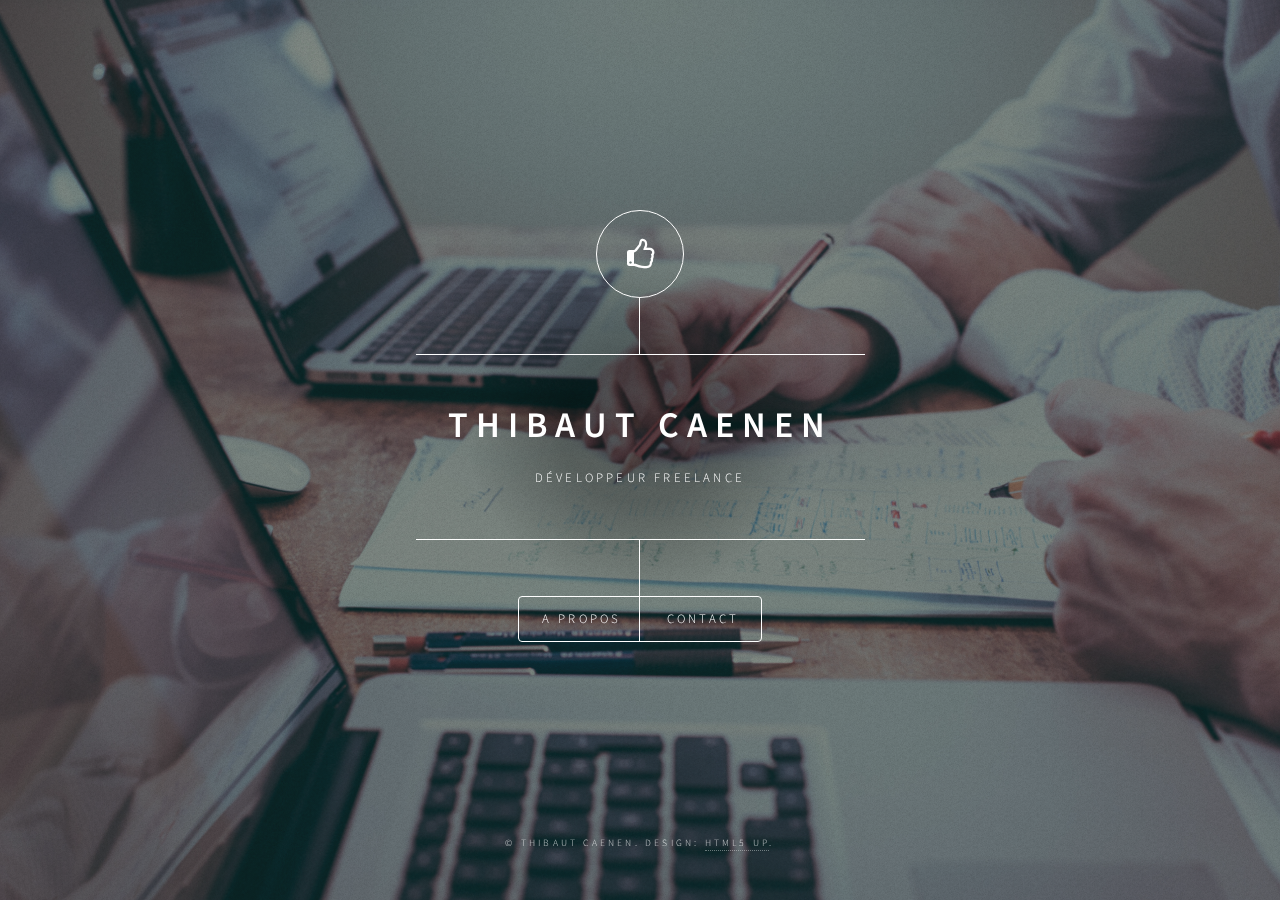
<file: index.html>
<!DOCTYPE HTML>
<html>
	<head>
		<title>Thibaut Caenen d&eacute;veloppeur flux</title>
		<meta charset="utf-8" />
		<meta name="viewport" content="width=device-width, initial-scale=1, user-scalable=no" />
		<meta name="description" content="Site web de Thibaut Caenen, d&eacute;veloppeur freelance PL/SQL, shell et flux ODI et Stambia, sp&eacute;cialis&eacute; base de donn&eacute;es Oracle et environnement Unix/Linux." />
		<meta name="keywords" content="Caenen, d&eacute;veloppeur, freelance, ODI, Stambia, Oracle, PLSQL, SQL, PL/SQL, Shell, Linux, Unix, ETL, Sunopsis, Talend" />
		<link rel="stylesheet" href="assets/css/main.css" />
		<!--[if lte IE 9]><link rel="stylesheet" href="assets/css/ie9.css" /><![endif]-->
		<noscript><link rel="stylesheet" href="assets/css/noscript.css" /></noscript>
	</head>
	<body>

		<!-- Wrapper -->
			<div id="wrapper">

				<!-- Header -->
					<header id="header">
						<div class="logo">
							<span class="icon fa-thumbs-o-up"></span>
						</div>
						<div class="content">
							<div class="inner">
								<h1>Thibaut Caenen</h1>
								<p>D&eacute;veloppeur freelance</p>
							</div>
						</div>
						<nav>
							<ul>
								<li><a href="#apropos">A propos</a></li>
								<li><a href="#contact">Contact</a></li>
							</ul>
						</nav>
					</header>

					<div id="main">

						<!-- A propos -->
							<article id="apropos">
								<h2 class="major">A propos</h2>
								<ul class="actions">
									<li><a href="CV/CV_Thibaut_CAENEN.pdf" class="button icon fa-download">CV.PDF</a></li>
								</ul>
								<p>D&eacute;veloppeur tr&egrave;s orient&eacute; base de donn&eacute;es et en particulier Oracle, je suis &agrave; l'aise sur les environnements UNIX/LINUX. Je suis sp&eacute;cialis&eacute; sur l'int&eacute;gration des donn&eacute;es : de leur r&eacute;cup&eacute;ration au chargement brut de diverses sources (fichiers plats, web services, ...) en passant par la qualit&eacute; de donn&eacute;es, l'aggrégation, la restitution, l'exposition. De l'origine des donn&eacute;es jusqu'au d&eacute;cisionnel. Je monte rapidement en comp&eacute;tence sur les technologies utilis&eacute;es par mes clients, j'ai une grande autonomie un tr&egrave;s bon relationnel et je fais preuve d'une bonne souplesse quand c'est n&eacute;cessaire !<br />
								Travailler dans un contexte international en anglais &agrave; l'&eacute;crit et &agrave; l'oral ne me pose pas de probl&egrave;me, bien au contraire.</p>
								<h3 class="major">Comp&eacute;tences techniques principales</h3>
								<ul>
								<li><span class="icon fa-database"></span>&nbsp;<b>Base de donn&eacute;es :</b> MySQL, PostGreSQL, ORACLE</li>
								<li><span class="icon fa-terminal"></span>&nbsp;<b>Langages : </b>SQL, PL/SQL, Shell Unix</li>
								<li><span class="icon fa-exchange"></span>&nbsp;<b>Flux : </b>AbInitio, ODI, Stambia</li>
								<li><span class="icon fa-line-chart"></span>&nbsp;<b>D&eacute;cisionnel : </b>Business Objects (Deski, Webi, Universe Designer)</li>
								<li><span class="icon fa-code"></span>&nbsp;<b>Web : </b>HTML, CSS, javascript (jQuery), PHP (vanilla)</li>
								</ul>
							</article>

						<!-- Contact -->
							<article id="contact">
								<h2 class="major">Contact</h2>
								<form id="contact-form" action="https://formspree.io/tcaenen@gmail.com" method="POST">
									<div class="field half first">
										<label for="name">Nom</label>
										<input type="text" name="name" id="name" />
									</div>
									<div class="field half">
										<label for="email">Email</label>
										<input type="text" name="_replyto" id="email" />
									</div>
									<div class="field">
										<label for="message">Message</label>
										<textarea name="message" id="message" rows="4"></textarea>
									</div>
									<ul class="actions">
										<input type="hidden" name="_subject" value="Contact" />
										<input type="hidden" name="_language" value="fr" />
										<li><input type="submit" value="Envoyer" class="special" /></li>
										<li><input type="reset" value="RAZ" /></li>
									</ul>
								</form>
							</article>

					</div>

				<!-- Footer -->
					<footer id="footer">
						<p class="copyright">&copy; Thibaut Caenen. Design: <a href="https://html5up.net">HTML5 UP</a>.</p>
					</footer>

			</div>

		<!-- BG -->
			<div id="bg"></div>

		<!-- Scripts -->
			<script src="assets/js/jquery.min.js"></script>
			<script src="assets/js/skel.min.js"></script>
			<script src="assets/js/util.js"></script>
			<script src="assets/js/main.js"></script>
			<script src="assets/js/formspree.js"></script>

	</body>
</html>
</file>
<file: assets/css/ie9.css>
/*
	Dimension by HTML5 UP
	html5up.net | @ajlkn
	Free for personal and commercial use under the CCA 3.0 license (html5up.net/license)
*/

/* BG */

	#bg:before {
		background: rgba(19, 21, 25, 0.5);
	}

/* Header */

	#header .logo {
		margin: 0 auto;
	}

	#header .content {
		display: inline-block;
	}

	#header nav ul {
		display: inline-block;
	}

		#header nav ul li {
			display: inline-block;
		}

/* Main */

	#main article {
		margin: 0 auto;
	}
</file>
<file: assets/css/noscript.css>
/*
	Dimension by HTML5 UP
	html5up.net | @ajlkn
	Free for personal and commercial use under the CCA 3.0 license (html5up.net/license)
*/

/* Main */

	#main article {
		opacity: 1;
		margin: 4rem 0 0 0;
	}
</file>
<file: assets/css/main.css>
@import url(font-awesome.min.css);
@import url("https://fonts.googleapis.com/css?family=Source+Sans+Pro:300italic,600italic,300,600");

/*
	Dimension by HTML5 UP
	html5up.net | @ajlkn
	Free for personal and commercial use under the CCA 3.0 license (html5up.net/license)
*/

/* Reset */

	html, body, div, span, applet, object, iframe, h1, h2, h3, h4, h5, h6, p, blockquote, pre, a, abbr, acronym, address, big, cite, code, del, dfn, em, img, ins, kbd, q, s, samp, small, strike, strong, sub, sup, tt, var, b, u, i, center, dl, dt, dd, ol, ul, li, fieldset, form, label, legend, table, caption, tbody, tfoot, thead, tr, th, td, article, aside, canvas, details, embed, figure, figcaption, footer, header, hgroup, menu, nav, output, ruby, section, summary, time, mark, audio, video {
		margin: 0;
		padding: 0;
		border: 0;
		font-size: 100%;
		font: inherit;
		vertical-align: baseline;
	}

	article, aside, details, figcaption, figure, footer, header, hgroup, menu, nav, section {
		display: block;
	}

	body {
		line-height: 1;
	}

	ol, ul {
		list-style: none;
	}

	blockquote, q {
		quotes: none;
	}

	blockquote:before, blockquote:after, q:before, q:after {
		content: '';
		content: none;
	}

	table {
		border-collapse: collapse;
		border-spacing: 0;
	}

	body {
		-webkit-text-size-adjust: none;
	}

/* Box Model */

	*, *:before, *:after {
		-moz-box-sizing: border-box;
		-webkit-box-sizing: border-box;
		box-sizing: border-box;
	}

/* Basic */

	@-ms-viewport {
		width: device-width;
	}

	@media screen and (max-width: 480px) {

		html, body {
			min-width: 320px;
		}

	}

	body {
		background: #1b1f22;
	}

		body.is-loading *, body.is-loading *:before, body.is-loading *:after, body.is-switching *, body.is-switching *:before, body.is-switching *:after {
			-moz-animation: none !important;
			-webkit-animation: none !important;
			-ms-animation: none !important;
			animation: none !important;
			-moz-transition: none !important;
			-webkit-transition: none !important;
			-ms-transition: none !important;
			transition: none !important;
			-moz-transition-delay: none !important;
			-webkit-transition-delay: none !important;
			-ms-transition-delay: none !important;
			transition-delay: none !important;
		}

/* Type */

	html {
		font-size: 16pt;
	}

		@media screen and (max-width: 1680px) {

			html {
				font-size: 12pt;
			}

		}

		@media screen and (max-width: 736px) {

			html {
				font-size: 11pt;
			}

		}

		@media screen and (max-width: 360px) {

			html {
				font-size: 10pt;
			}

		}

	body, input, select, textarea {
		color: #ffffff;
		font-family: "Source Sans Pro", sans-serif;
		font-weight: 300;
		font-size: 1rem;
		line-height: 1.65;
	}

	a {
		-moz-transition: color 0.2s ease-in-out, background-color 0.2s ease-in-out, border-bottom-color 0.2s ease-in-out;
		-webkit-transition: color 0.2s ease-in-out, background-color 0.2s ease-in-out, border-bottom-color 0.2s ease-in-out;
		-ms-transition: color 0.2s ease-in-out, background-color 0.2s ease-in-out, border-bottom-color 0.2s ease-in-out;
		transition: color 0.2s ease-in-out, background-color 0.2s ease-in-out, border-bottom-color 0.2s ease-in-out;
		border-bottom: dotted 1px rgba(255, 255, 255, 0.5);
		text-decoration: none;
		color: inherit;
	}

		a:hover {
			border-bottom-color: transparent;
		}

	strong, b {
		color: #ffffff;
		font-weight: 600;
	}

	em, i {
		font-style: italic;
	}

	p {
		margin: 0 0 2rem 0;
	}

	h1, h2, h3, h4, h5, h6 {
		color: #ffffff;
		font-weight: 600;
		line-height: 1.5;
		margin: 0 0 1rem 0;
		text-transform: uppercase;
		letter-spacing: 0.2rem;
	}

		h1 a, h2 a, h3 a, h4 a, h5 a, h6 a {
			color: inherit;
			text-decoration: none;
		}

		h1.major, h2.major, h3.major, h4.major, h5.major, h6.major {
			border-bottom: solid 1px #ffffff;
			width: -moz-max-content;
			width: -webkit-max-content;
			width: -ms-max-content;
			width: max-content;
			padding-bottom: 0.5rem;
			margin: 0 0 2rem 0;
		}

	h1 {
		font-size: 2.25rem;
		line-height: 1.3;
		letter-spacing: 0.5rem;
	}

	h2 {
		font-size: 1.5rem;
		line-height: 1.4;
		letter-spacing: 0.5rem;
	}

	h3 {
		font-size: 1rem;
	}

	h4 {
		font-size: 0.8rem;
	}

	h5 {
		font-size: 0.7rem;
	}

	h6 {
		font-size: 0.6rem;
	}

	@media screen and (max-width: 736px) {

		h1 {
			font-size: 1.75rem;
			line-height: 1.4;
		}

		h2 {
			font-size: 1.25em;
			line-height: 1.5;
		}

	}

	sub {
		font-size: 0.8rem;
		position: relative;
		top: 0.5rem;
	}

	sup {
		font-size: 0.8rem;
		position: relative;
		top: -0.5rem;
	}

	blockquote {
		border-left: solid 4px #ffffff;
		font-style: italic;
		margin: 0 0 2rem 0;
		padding: 0.5rem 0 0.5rem 2rem;
	}

	code {
		background: rgba(255, 255, 255, 0.075);
		border-radius: 4px;
		font-family: "Courier New", monospace;
		font-size: 0.9rem;
		margin: 0 0.25rem;
		padding: 0.25rem 0.65rem;
	}

	pre {
		-webkit-overflow-scrolling: touch;
		font-family: "Courier New", monospace;
		font-size: 0.9rem;
		margin: 0 0 2rem 0;
	}

		pre code {
			display: block;
			line-height: 1.75;
			padding: 1rem 1.5rem;
			overflow-x: auto;
		}

	hr {
		border: 0;
		border-bottom: solid 1px #ffffff;
		margin: 2.75rem 0;
	}

	.align-left {
		text-align: left;
	}

	.align-center {
		text-align: center;
	}

	.align-right {
		text-align: right;
	}

/* Form */

	form {
		margin: 0 0 2.5rem 0;
	}

		form .field {
			margin: 0 0 1.5rem 0;
		}

			form .field.half {
				width: 50%;
				float: left;
				padding: 0 0 0 0.75rem;
			}

				form .field.half.first {
					padding: 0 0.75rem 0 0;
				}

		form > .actions {
			margin: 1.875rem 0 0 0 !important;
		}

		@media screen and (max-width: 736px) {

			form .field {
				margin: 0 0 1.125rem 0;
			}

				form .field.half {
					padding: 0 0 0 0.5625rem;
				}

					form .field.half.first {
						padding: 0 0.5625rem 0 0;
					}

			form > .actions {
				margin: 1.5rem 0 0 0 !important;
			}

		}

		@media screen and (max-width: 480px) {

			form .field.half {
				width: 100%;
				float: none;
				padding: 0;
			}

				form .field.half.first {
					padding: 0;
				}

		}

	label {
		color: #ffffff;
		display: block;
		font-size: 0.8rem;
		font-weight: 300;
		letter-spacing: 0.2rem;
		line-height: 1.5;
		margin: 0 0 1rem 0;
		text-transform: uppercase;
	}

	input[type="text"],
	input[type="password"],
	input[type="email"],
	input[type="tel"],
	select,
	textarea {
		-moz-appearance: none;
		-webkit-appearance: none;
		-ms-appearance: none;
		appearance: none;
		-moz-transition: border-color 0.2s ease-in-out, box-shadow 0.2s ease-in-out, background-color 0.2s ease-in-out;
		-webkit-transition: border-color 0.2s ease-in-out, box-shadow 0.2s ease-in-out, background-color 0.2s ease-in-out;
		-ms-transition: border-color 0.2s ease-in-out, box-shadow 0.2s ease-in-out, background-color 0.2s ease-in-out;
		transition: border-color 0.2s ease-in-out, box-shadow 0.2s ease-in-out, background-color 0.2s ease-in-out;
		background: transparent;
		border-radius: 4px;
		border: solid 1px #ffffff;
		color: inherit;
		display: block;
		outline: 0;
		padding: 0 1rem;
		text-decoration: none;
		width: 100%;
	}

		input[type="text"]:invalid,
		input[type="password"]:invalid,
		input[type="email"]:invalid,
		input[type="tel"]:invalid,
		select:invalid,
		textarea:invalid {
			box-shadow: none;
		}

		input[type="text"]:focus,
		input[type="password"]:focus,
		input[type="email"]:focus,
		input[type="tel"]:focus,
		select:focus,
		textarea:focus {
			background: rgba(255, 255, 255, 0.075);
			border-color: #ffffff;
			box-shadow: 0 0 0 1px #ffffff;
		}

	select option {
		background: #1b1f22;
		color: #ffffff;
	}

	.select-wrapper {
		text-decoration: none;
		display: block;
		position: relative;
	}

		.select-wrapper:before {
			-moz-osx-font-smoothing: grayscale;
			-webkit-font-smoothing: antialiased;
			font-family: FontAwesome;
			font-style: normal;
			font-weight: normal;
			text-transform: none !important;
		}

		.select-wrapper:before {
			color: #ffffff;
			content: '\f107';
			display: block;
			height: 2.75rem;
			line-height: calc(2.75rem + 0em);
			pointer-events: none;
			position: absolute;
			right: 0;
			text-align: center;
			top: 0;
			width: 2.75rem;
		}

		.select-wrapper select::-ms-expand {
			display: none;
		}

	input[type="text"],
	input[type="password"],
	input[type="email"],
	select {
		height: 2.75rem;
	}

	textarea {
		padding: 0.75rem 1rem;
	}

	input[type="checkbox"],
	input[type="radio"] {
		-moz-appearance: none;
		-webkit-appearance: none;
		-ms-appearance: none;
		appearance: none;
		display: block;
		float: left;
		margin-right: -2rem;
		opacity: 0;
		width: 1rem;
		z-index: -1;
	}

		input[type="checkbox"] + label,
		input[type="radio"] + label {
			text-decoration: none;
			-moz-user-select: none;
			-webkit-user-select: none;
			-ms-user-select: none;
			user-select: none;
			color: #ffffff;
			cursor: pointer;
			display: inline-block;
			font-size: 0.8rem;
			font-weight: 300;
			margin: 0 0 0.5rem 0;
			padding-left: 2.65rem;
			padding-right: 0.75rem;
			position: relative;
		}

			input[type="checkbox"] + label:before,
			input[type="radio"] + label:before {
				-moz-osx-font-smoothing: grayscale;
				-webkit-font-smoothing: antialiased;
				font-family: FontAwesome;
				font-style: normal;
				font-weight: normal;
				text-transform: none !important;
			}

			input[type="checkbox"] + label:before,
			input[type="radio"] + label:before {
				-moz-transition: border-color 0.2s ease-in-out, box-shadow 0.2s ease-in-out, background-color 0.2s ease-in-out;
				-webkit-transition: border-color 0.2s ease-in-out, box-shadow 0.2s ease-in-out, background-color 0.2s ease-in-out;
				-ms-transition: border-color 0.2s ease-in-out, box-shadow 0.2s ease-in-out, background-color 0.2s ease-in-out;
				transition: border-color 0.2s ease-in-out, box-shadow 0.2s ease-in-out, background-color 0.2s ease-in-out;
				border-radius: 4px;
				border: solid 1px #ffffff;
				content: '';
				display: inline-block;
				height: 1.65rem;
				left: 0;
				line-height: calc(1.58125rem + 0em);
				position: absolute;
				text-align: center;
				top: -0.125rem;
				width: 1.65rem;
			}

		input[type="checkbox"]:checked + label:before,
		input[type="radio"]:checked + label:before {
			background: #ffffff !important;
			border-color: #ffffff !important;
			color: #1b1f22;
			content: '\f00c';
		}

		input[type="checkbox"]:focus + label:before,
		input[type="radio"]:focus + label:before {
			background: rgba(255, 255, 255, 0.075);
			border-color: #ffffff;
			box-shadow: 0 0 0 1px #ffffff;
		}

	input[type="checkbox"] + label:before {
		border-radius: 4px;
	}

	input[type="radio"] + label:before {
		border-radius: 100%;
	}

	::-webkit-input-placeholder {
		color: rgba(255, 255, 255, 0.5) !important;
		opacity: 1.0;
	}

	:-moz-placeholder {
		color: rgba(255, 255, 255, 0.5) !important;
		opacity: 1.0;
	}

	::-moz-placeholder {
		color: rgba(255, 255, 255, 0.5) !important;
		opacity: 1.0;
	}

	:-ms-input-placeholder {
		color: rgba(255, 255, 255, 0.5) !important;
		opacity: 1.0;
	}

	.formerize-placeholder {
		color: rgba(255, 255, 255, 0.5) !important;
		opacity: 1.0;
	}

/* Box */

	.box {
		border-radius: 4px;
		border: solid 1px #ffffff;
		margin-bottom: 2rem;
		padding: 1.5em;
	}

		.box > :last-child,
		.box > :last-child > :last-child,
		.box > :last-child > :last-child > :last-child {
			margin-bottom: 0;
		}

		.box.alt {
			border: 0;
			border-radius: 0;
			padding: 0;
		}

/* Icon */

	.icon {
		text-decoration: none;
		border-bottom: none;
		position: relative;
	}

		.icon:before {
			-moz-osx-font-smoothing: grayscale;
			-webkit-font-smoothing: antialiased;
			font-family: FontAwesome;
			font-style: normal;
			font-weight: normal;
			text-transform: none !important;
		}

		.icon > .label {
			display: none;
		}

/* Image */

	.image {
		border-radius: 4px;
		border: 0;
		display: inline-block;
		position: relative;
	}

		.image:before {
			-moz-pointer-events: none;
			-webkit-pointer-events: none;
			-ms-pointer-events: none;
			pointer-events: none;
			background-image: url("../../images/overlay.png");
			background-color: rgba(19, 21, 25, 0.5);
			border-radius: 4px;
			content: '';
			display: block;
			height: 100%;
			left: 0;
			opacity: 0.5;
			position: absolute;
			top: 0;
			width: 100%;
		}

		.image img {
			border-radius: 4px;
			display: block;
		}

		.image.left, .image.right {
			max-width: 40%;
		}

			.image.left img, .image.right img {
				width: 100%;
			}

		.image.left {
			float: left;
			padding: 0 1.5em 1em 0;
			top: 0.25em;
		}

		.image.right {
			float: right;
			padding: 0 0 1em 1.5em;
			top: 0.25em;
		}

		.image.fit {
			display: block;
			margin: 0 0 2rem 0;
			width: 100%;
		}

			.image.fit img {
				width: 100%;
			}

		.image.main {
			display: block;
			margin: 2.5rem 0;
			width: 100%;
		}

			.image.main img {
				width: 100%;
			}

		@media screen and (max-width: 736px) {

			.image.main {
				margin: 2rem 0;
			}

		}

		@media screen and (max-width: 480px) {

			.image.main {
				margin: 1.5rem 0;
			}

		}

/* List */

	ol {
		list-style: decimal;
		margin: 0 0 2rem 0;
		padding-left: 1.25em;
	}

		ol li {
			padding-left: 0.25em;
		}

	ul {
		list-style: disc;
		margin: 0 0 2rem 0;
		padding-left: 1em;
	}

		ul li {
			padding-left: 0.5em;
		}

		ul.alt {
			list-style: none;
			padding-left: 0;
		}

			ul.alt li {
				border-top: solid 1px #ffffff;
				padding: 0.5em 0;
			}

				ul.alt li:first-child {
					border-top: 0;
					padding-top: 0;
				}

		ul.icons {
			cursor: default;
			list-style: none;
			padding-left: 0;
		}

			ul.icons li {
				display: inline-block;
				padding: 0 0.75em 0 0;
			}

				ul.icons li:last-child {
					padding-right: 0;
				}

				ul.icons li a {
					border-radius: 100%;
					box-shadow: inset 0 0 0 1px #ffffff;
					display: inline-block;
					height: 2.25rem;
					line-height: 2.25rem;
					text-align: center;
					width: 2.25rem;
				}

					ul.icons li a:hover {
						background-color: rgba(255, 255, 255, 0.075);
					}

					ul.icons li a:active {
						background-color: rgba(255, 255, 255, 0.175);
					}

		ul.actions {
			cursor: default;
			list-style: none;
			padding-left: 0;
		}

			ul.actions li {
				display: inline-block;
				padding: 0 1rem 0 0;
				vertical-align: middle;
			}

				ul.actions li:last-child {
					padding-right: 0;
				}

			ul.actions.small li {
				padding: 0 0.5rem 0 0;
			}

			ul.actions.vertical li {
				display: block;
				padding: 1rem 0 0 0;
			}

				ul.actions.vertical li:first-child {
					padding-top: 0;
				}

				ul.actions.vertical li > * {
					margin-bottom: 0;
				}

			ul.actions.vertical.small li {
				padding: 0.5rem 0 0 0;
			}

				ul.actions.vertical.small li:first-child {
					padding-top: 0;
				}

			ul.actions.fit {
				display: table;
				margin-left: -1rem;
				padding: 0;
				table-layout: fixed;
				width: calc(100% + 1rem);
			}

				ul.actions.fit li {
					display: table-cell;
					padding: 0 0 0 1rem;
				}

					ul.actions.fit li > * {
						margin-bottom: 0;
					}

				ul.actions.fit.small {
					margin-left: -0.5rem;
					width: calc(100% + 0.5rem);
				}

					ul.actions.fit.small li {
						padding: 0 0 0 0.5rem;
					}

			@media screen and (max-width: 480px) {

				ul.actions {
					margin: 0 0 2rem 0;
				}

					ul.actions li {
						padding: 1rem 0 0 0;
						display: block;
						text-align: center;
						width: 100%;
					}

						ul.actions li:first-child {
							padding-top: 0;
						}

						ul.actions li > * {
							width: 100%;
							margin: 0 !important;
						}

							ul.actions li > *.icon:before {
								margin-left: -2em;
							}

					ul.actions.small li {
						padding: 0.5rem 0 0 0;
					}

						ul.actions.small li:first-child {
							padding-top: 0;
						}

			}

	dl {
		margin: 0 0 2rem 0;
	}

		dl dt {
			display: block;
			font-weight: 600;
			margin: 0 0 1rem 0;
		}

		dl dd {
			margin-left: 2rem;
		}

/* Table */

	.table-wrapper {
		-webkit-overflow-scrolling: touch;
		overflow-x: auto;
	}

	table {
		margin: 0 0 2rem 0;
		width: 100%;
	}

		table tbody tr {
			border: solid 1px #ffffff;
			border-left: 0;
			border-right: 0;
		}

			table tbody tr:nth-child(2n + 1) {
				background-color: rgba(255, 255, 255, 0.075);
			}

		table td {
			padding: 0.75em 0.75em;
		}

		table th {
			color: #ffffff;
			font-size: 0.9em;
			font-weight: 600;
			padding: 0 0.75em 0.75em 0.75em;
			text-align: left;
		}

		table thead {
			border-bottom: solid 2px #ffffff;
		}

		table tfoot {
			border-top: solid 2px #ffffff;
		}

		table.alt {
			border-collapse: separate;
		}

			table.alt tbody tr td {
				border: solid 1px #ffffff;
				border-left-width: 0;
				border-top-width: 0;
			}

				table.alt tbody tr td:first-child {
					border-left-width: 1px;
				}

			table.alt tbody tr:first-child td {
				border-top-width: 1px;
			}

			table.alt thead {
				border-bottom: 0;
			}

			table.alt tfoot {
				border-top: 0;
			}

/* Button */

	input[type="submit"],
	input[type="reset"],
	input[type="button"],
	button,
	.button {
		-moz-appearance: none;
		-webkit-appearance: none;
		-ms-appearance: none;
		appearance: none;
		-moz-transition: background-color 0.2s ease-in-out, color 0.2s ease-in-out;
		-webkit-transition: background-color 0.2s ease-in-out, color 0.2s ease-in-out;
		-ms-transition: background-color 0.2s ease-in-out, color 0.2s ease-in-out;
		transition: background-color 0.2s ease-in-out, color 0.2s ease-in-out;
		background-color: transparent;
		border-radius: 4px;
		border: 0;
		box-shadow: inset 0 0 0 1px #ffffff;
		color: #ffffff !important;
		cursor: pointer;
		display: inline-block;
		font-size: 0.8rem;
		font-weight: 300;
		height: 2.75rem;
		letter-spacing: 0.2rem;
		line-height: 2.75rem;
		outline: 0;
		padding: 0 1.25rem 0 1.35rem;
		text-align: center;
		text-decoration: none;
		text-transform: uppercase;
		white-space: nowrap;
	}

		input[type="submit"]:hover,
		input[type="reset"]:hover,
		input[type="button"]:hover,
		button:hover,
		.button:hover {
			background-color: rgba(255, 255, 255, 0.075);
		}

		input[type="submit"]:active,
		input[type="reset"]:active,
		input[type="button"]:active,
		button:active,
		.button:active {
			background-color: rgba(255, 255, 255, 0.175);
		}

		input[type="submit"].icon:before,
		input[type="reset"].icon:before,
		input[type="button"].icon:before,
		button.icon:before,
		.button.icon:before {
			margin-right: 0.5em;
		}

		input[type="submit"].fit,
		input[type="reset"].fit,
		input[type="button"].fit,
		button.fit,
		.button.fit {
			display: block;
			margin: 0 0 1rem 0;
			width: 100%;
		}

		input[type="submit"].special,
		input[type="reset"].special,
		input[type="button"].special,
		button.special,
		.button.special {
			background-color: #ffffff;
			color: #1b1f22 !important;
			font-weight: 600;
		}

		input[type="submit"].disabled, input[type="submit"]:disabled,
		input[type="reset"].disabled,
		input[type="reset"]:disabled,
		input[type="button"].disabled,
		input[type="button"]:disabled,
		button.disabled,
		button:disabled,
		.button.disabled,
		.button:disabled {
			-moz-pointer-events: none;
			-webkit-pointer-events: none;
			-ms-pointer-events: none;
			pointer-events: none;
			cursor: default;
			opacity: 0.25;
		}

	input[type="submit"],
	input[type="reset"],
	input[type="button"],
	button {
		line-height: calc(2.75rem - 2px);
	}

/* BG */

	#bg {
		-moz-transform: scale(1.0);
		-webkit-transform: scale(1.0);
		-ms-transform: scale(1.0);
		transform: scale(1.0);
		-webkit-backface-visibility: hidden;
		position: fixed;
		top: 0;
		left: 0;
		width: 100%;
		height: 100vh;
		z-index: 1;
	}

		#bg:before, #bg:after {
			content: '';
			display: block;
			position: absolute;
			top: 0;
			left: 0;
			width: 100%;
			height: 100%;
		}

		#bg:before {
			-moz-transition: background-color 2.5s ease-in-out;
			-webkit-transition: background-color 2.5s ease-in-out;
			-ms-transition: background-color 2.5s ease-in-out;
			transition: background-color 2.5s ease-in-out;
			-moz-transition-delay: 0.75s;
			-webkit-transition-delay: 0.75s;
			-ms-transition-delay: 0.75s;
			transition-delay: 0.75s;
			background-image: linear-gradient(to top, rgba(19, 21, 25, 0.5), rgba(19, 21, 25, 0.5)), url("../../images/overlay.png");
			background-size: auto, 256px 256px;
			background-position: center, center;
			background-repeat: no-repeat, repeat;
			z-index: 2;
		}

		#bg:after {
			-moz-transform: scale(1.125);
			-webkit-transform: scale(1.125);
			-ms-transform: scale(1.125);
			transform: scale(1.125);
			-moz-transition: -moz-transform 0.325s ease-in-out, -moz-filter 0.325s ease-in-out;
			-webkit-transition: -webkit-transform 0.325s ease-in-out, -webkit-filter 0.325s ease-in-out;
			-ms-transition: -ms-transform 0.325s ease-in-out, -ms-filter 0.325s ease-in-out;
			transition: transform 0.325s ease-in-out, filter 0.325s ease-in-out;
			background-image: url("../../images/helloquence-61189.jpg");
			background-position: center;
			background-size: cover;
			background-repeat: no-repeat;
			z-index: 1;
		}

		body.is-article-visible #bg:after {
			-moz-transform: scale(1.0825);
			-webkit-transform: scale(1.0825);
			-ms-transform: scale(1.0825);
			transform: scale(1.0825);
			-moz-filter: blur(0.2rem);
			-webkit-filter: blur(0.2rem);
			-ms-filter: blur(0.2rem);
			filter: blur(0.2rem);
		}

		body.is-loading #bg:before {
			background-color: #000000;
		}

/* Wrapper */

	#wrapper {
		display: -moz-flex;
		display: -webkit-flex;
		display: -ms-flex;
		display: flex;
		-moz-flex-direction: column;
		-webkit-flex-direction: column;
		-ms-flex-direction: column;
		flex-direction: column;
		-moz-align-items: center;
		-webkit-align-items: center;
		-ms-align-items: center;
		align-items: center;
		-moz-justify-content: space-between;
		-webkit-justify-content: space-between;
		-ms-justify-content: space-between;
		justify-content: space-between;
		position: relative;
		min-height: 100vh;
		width: 100%;
		padding: 4rem 2rem;
		z-index: 3;
	}

		#wrapper:before {
			content: '';
			display: block;
		}

		@media screen and (max-width: 1680px) {

			#wrapper {
				padding: 3rem 2rem;
			}

		}

		@media screen and (max-width: 736px) {

			#wrapper {
				padding: 2rem 1rem;
			}

		}

		@media screen and (max-width: 480px) {

			#wrapper {
				padding: 1rem;
			}

		}

/* Header */

	#header {
		display: -moz-flex;
		display: -webkit-flex;
		display: -ms-flex;
		display: flex;
		-moz-flex-direction: column;
		-webkit-flex-direction: column;
		-ms-flex-direction: column;
		flex-direction: column;
		-moz-align-items: center;
		-webkit-align-items: center;
		-ms-align-items: center;
		align-items: center;
		-moz-transition: -moz-transform 0.325s ease-in-out, -moz-filter 0.325s ease-in-out, opacity 0.325s ease-in-out;
		-webkit-transition: -webkit-transform 0.325s ease-in-out, -webkit-filter 0.325s ease-in-out, opacity 0.325s ease-in-out;
		-ms-transition: -ms-transform 0.325s ease-in-out, -ms-filter 0.325s ease-in-out, opacity 0.325s ease-in-out;
		transition: transform 0.325s ease-in-out, filter 0.325s ease-in-out, opacity 0.325s ease-in-out;
		background-image: -moz-radial-gradient(rgba(0, 0, 0, 0.25) 25%, transparent 55%);
		background-image: -webkit-radial-gradient(rgba(0, 0, 0, 0.25) 25%, transparent 55%);
		background-image: -ms-radial-gradient(rgba(0, 0, 0, 0.25) 25%, transparent 55%);
		background-image: radial-gradient(rgba(0, 0, 0, 0.25) 25%, transparent 55%);
		max-width: 100%;
		text-align: center;
	}

		#header > * {
			-moz-transition: opacity 0.325s ease-in-out;
			-webkit-transition: opacity 0.325s ease-in-out;
			-ms-transition: opacity 0.325s ease-in-out;
			transition: opacity 0.325s ease-in-out;
			position: relative;
			margin-top: 3.5rem;
		}

			#header > *:before {
				content: '';
				display: block;
				position: absolute;
				top: calc(-3.5rem - 1px);
				left: calc(50% - 1px);
				width: 1px;
				height: calc(3.5rem + 1px);
				background: #ffffff;
			}

		#header > :first-child {
			margin-top: 0;
		}

			#header > :first-child:before {
				display: none;
			}

		#header .logo {
			width: 5.5rem;
			height: 5.5rem;
			line-height: 5.5rem;
			border: solid 1px #ffffff;
			border-radius: 100%;
		}

			#header .logo .icon:before {
				font-size: 2rem;
			}

		#header .content {
			border-style: solid;
			border-color: #ffffff;
			border-top-width: 1px;
			border-bottom-width: 1px;
			max-width: 100%;
		}

			#header .content .inner {
				-moz-transition: max-height 0.75s ease, padding 0.75s ease, opacity 0.325s ease-in-out;
				-webkit-transition: max-height 0.75s ease, padding 0.75s ease, opacity 0.325s ease-in-out;
				-ms-transition: max-height 0.75s ease, padding 0.75s ease, opacity 0.325s ease-in-out;
				transition: max-height 0.75s ease, padding 0.75s ease, opacity 0.325s ease-in-out;
				-moz-transition-delay: 0.25s;
				-webkit-transition-delay: 0.25s;
				-ms-transition-delay: 0.25s;
				transition-delay: 0.25s;
				padding: 3rem 2rem;
				max-height: 40rem;
				overflow: hidden;
			}

				#header .content .inner > :last-child {
					margin-bottom: 0;
				}

			#header .content p {
				text-transform: uppercase;
				letter-spacing: 0.2rem;
				font-size: 0.8rem;
				line-height: 2;
			}

		#header nav ul {
			display: -moz-flex;
			display: -webkit-flex;
			display: -ms-flex;
			display: flex;
			margin-bottom: 0;
			list-style: none;
			padding-left: 0;
			border: solid 1px #ffffff;
			border-radius: 4px;
		}

			#header nav ul li {
				padding-left: 0;
				border-left: solid 1px #ffffff;
			}

				#header nav ul li:first-child {
					border-left: 0;
				}

				#header nav ul li a {
					display: block;
					min-width: 7.5rem;
					height: 2.75rem;
					line-height: 2.75rem;
					padding: 0 1.25rem 0 1.45rem;
					text-transform: uppercase;
					letter-spacing: 0.2rem;
					font-size: 0.8rem;
					border-bottom: 0;
				}

					#header nav ul li a:hover {
						background-color: rgba(255, 255, 255, 0.075);
					}

					#header nav ul li a:active {
						background-color: rgba(255, 255, 255, 0.175);
					}

		#header nav.use-middle:after {
			content: '';
			display: block;
			position: absolute;
			top: 0;
			left: calc(50% - 1px);
			width: 1px;
			height: 100%;
			background: #ffffff;
		}

		#header nav.use-middle ul li.is-middle {
			border-left: 0;
		}

		body.is-article-visible #header {
			-moz-transform: scale(0.95);
			-webkit-transform: scale(0.95);
			-ms-transform: scale(0.95);
			transform: scale(0.95);
			-moz-filter: blur(0.1rem);
			-webkit-filter: blur(0.1rem);
			-ms-filter: blur(0.1rem);
			filter: blur(0.1rem);
			opacity: 0;
		}

		body.is-loading #header {
			-moz-filter: blur(0.125rem);
			-webkit-filter: blur(0.125rem);
			-ms-filter: blur(0.125rem);
			filter: blur(0.125rem);
		}

			body.is-loading #header > * {
				opacity: 0;
			}

			body.is-loading #header .content .inner {
				max-height: 0;
				padding-top: 0;
				padding-bottom: 0;
				opacity: 0;
			}

		@media screen and (max-width: 980px) {

			#header .content p br {
				display: none;
			}

		}

		@media screen and (max-width: 736px) {

			#header > * {
				margin-top: 2rem;
			}

				#header > *:before {
					top: calc(-2rem - 1px);
					height: calc(2rem + 1px);
				}

			#header .logo {
				width: 4.75rem;
				height: 4.75rem;
				line-height: 4.75rem;
			}

				#header .logo .icon:before {
					font-size: 1.75rem;
				}

			#header .content .inner {
				padding: 2.5rem 1rem;
			}

			#header .content p {
				line-height: 1.875;
			}

		}

		@media screen and (max-width: 480px) {

			#header {
				padding: 1.5rem 0;
			}

				#header .content .inner {
					padding: 2.5rem 0;
				}

				#header nav ul {
					-moz-flex-direction: column;
					-webkit-flex-direction: column;
					-ms-flex-direction: column;
					flex-direction: column;
					min-width: 10rem;
					max-width: 100%;
				}

					#header nav ul li {
						border-left: 0;
						border-top: solid 1px #ffffff;
					}

						#header nav ul li:first-child {
							border-top: 0;
						}

						#header nav ul li a {
							height: 3rem;
							line-height: 3rem;
							min-width: 0;
							width: 100%;
						}

				#header nav.use-middle:after {
					display: none;
				}

		}

/* Main */

	#main {
		-moz-flex-grow: 1;
		-webkit-flex-grow: 1;
		-ms-flex-grow: 1;
		flex-grow: 1;
		-moz-flex-shrink: 1;
		-webkit-flex-shrink: 1;
		-ms-flex-shrink: 1;
		flex-shrink: 1;
		display: -moz-flex;
		display: -webkit-flex;
		display: -ms-flex;
		display: flex;
		-moz-align-items: center;
		-webkit-align-items: center;
		-ms-align-items: center;
		align-items: center;
		-moz-justify-content: center;
		-webkit-justify-content: center;
		-ms-justify-content: center;
		justify-content: center;
		-moz-flex-direction: column;
		-webkit-flex-direction: column;
		-ms-flex-direction: column;
		flex-direction: column;
		position: relative;
		max-width: 100%;
		z-index: 3;
	}

		#main article {
			-moz-transform: translateY(0.25rem);
			-webkit-transform: translateY(0.25rem);
			-ms-transform: translateY(0.25rem);
			transform: translateY(0.25rem);
			-moz-transition: opacity 0.325s ease-in-out, -moz-transform 0.325s ease-in-out;
			-webkit-transition: opacity 0.325s ease-in-out, -webkit-transform 0.325s ease-in-out;
			-ms-transition: opacity 0.325s ease-in-out, -ms-transform 0.325s ease-in-out;
			transition: opacity 0.325s ease-in-out, transform 0.325s ease-in-out;
			padding: 4.5rem 2.5rem 1.5rem 2.5rem ;
			position: relative;
			width: 40rem;
			max-width: 100%;
			background-color: rgba(27, 31, 34, 0.85);
			border-radius: 4px;
			opacity: 0;
		}

			#main article.active {
				-moz-transform: translateY(0);
				-webkit-transform: translateY(0);
				-ms-transform: translateY(0);
				transform: translateY(0);
				opacity: 1;
			}

			#main article .close {
				display: block;
				position: absolute;
				top: 0;
				right: 0;
				width: 4rem;
				height: 4rem;
				cursor: pointer;
				text-indent: 4rem;
				overflow: hidden;
				white-space: nowrap;
			}

				#main article .close:before {
					-moz-transition: background-color 0.2s ease-in-out;
					-webkit-transition: background-color 0.2s ease-in-out;
					-ms-transition: background-color 0.2s ease-in-out;
					transition: background-color 0.2s ease-in-out;
					content: '';
					display: block;
					position: absolute;
					top: 0.75rem;
					left: 0.75rem;
					width: 2.5rem;
					height: 2.5rem;
					border-radius: 100%;
					background-position: center;
					background-image: url("data:image/svg+xml;charset=utf8,%3Csvg xmlns='http://www.w3.org/2000/svg' xmlns:xlink='http://www.w3.org/1999/xlink' width='20px' height='20px' viewBox='0 0 20 20' zoomAndPan='disable'%3E%3Cstyle%3Eline %7B stroke: %23ffffff%3B stroke-width: 1%3B %7D%3C/style%3E%3Cline x1='2' y1='2' x2='18' y2='18' /%3E%3Cline x1='18' y1='2' x2='2' y2='18' /%3E%3C/svg%3E");
					background-size: 20px 20px;
					background-repeat: no-repeat;
				}

				#main article .close:hover:before {
					background-color: rgba(255, 255, 255, 0.075);
				}

				#main article .close:active:before {
					background-color: rgba(255, 255, 255, 0.175);
				}

		@media screen and (max-width: 736px) {

			#main article {
				padding: 3.5rem 2rem 0.5rem 2rem ;
			}

				#main article .close:before {
					top: 0.875rem;
					left: 0.875rem;
					width: 2.25rem;
					height: 2.25rem;
					background-size: 14px 14px;
				}

		}

		@media screen and (max-width: 480px) {

			#main article {
				padding: 3rem 1.5rem 0.5rem 1.5rem ;
			}

		}

/* Footer */

	#footer {
		-moz-transition: -moz-transform 0.325s ease-in-out, -moz-filter 0.325s ease-in-out, opacity 0.325s ease-in-out;
		-webkit-transition: -webkit-transform 0.325s ease-in-out, -webkit-filter 0.325s ease-in-out, opacity 0.325s ease-in-out;
		-ms-transition: -ms-transform 0.325s ease-in-out, -ms-filter 0.325s ease-in-out, opacity 0.325s ease-in-out;
		transition: transform 0.325s ease-in-out, filter 0.325s ease-in-out, opacity 0.325s ease-in-out;
		width: 100%;
		max-width: 100%;
		margin-top: 2rem;
		text-align: center;
	}

		#footer .copyright {
			letter-spacing: 0.2rem;
			font-size: 0.6rem;
			opacity: 0.75;
			margin-bottom: 0;
			text-transform: uppercase;
		}

		body.is-article-visible #footer {
			-moz-transform: scale(0.95);
			-webkit-transform: scale(0.95);
			-ms-transform: scale(0.95);
			transform: scale(0.95);
			-moz-filter: blur(0.1rem);
			-webkit-filter: blur(0.1rem);
			-ms-filter: blur(0.1rem);
			filter: blur(0.1rem);
			opacity: 0;
		}

		body.is-loading #footer {
			opacity: 0;
		}
</file>
